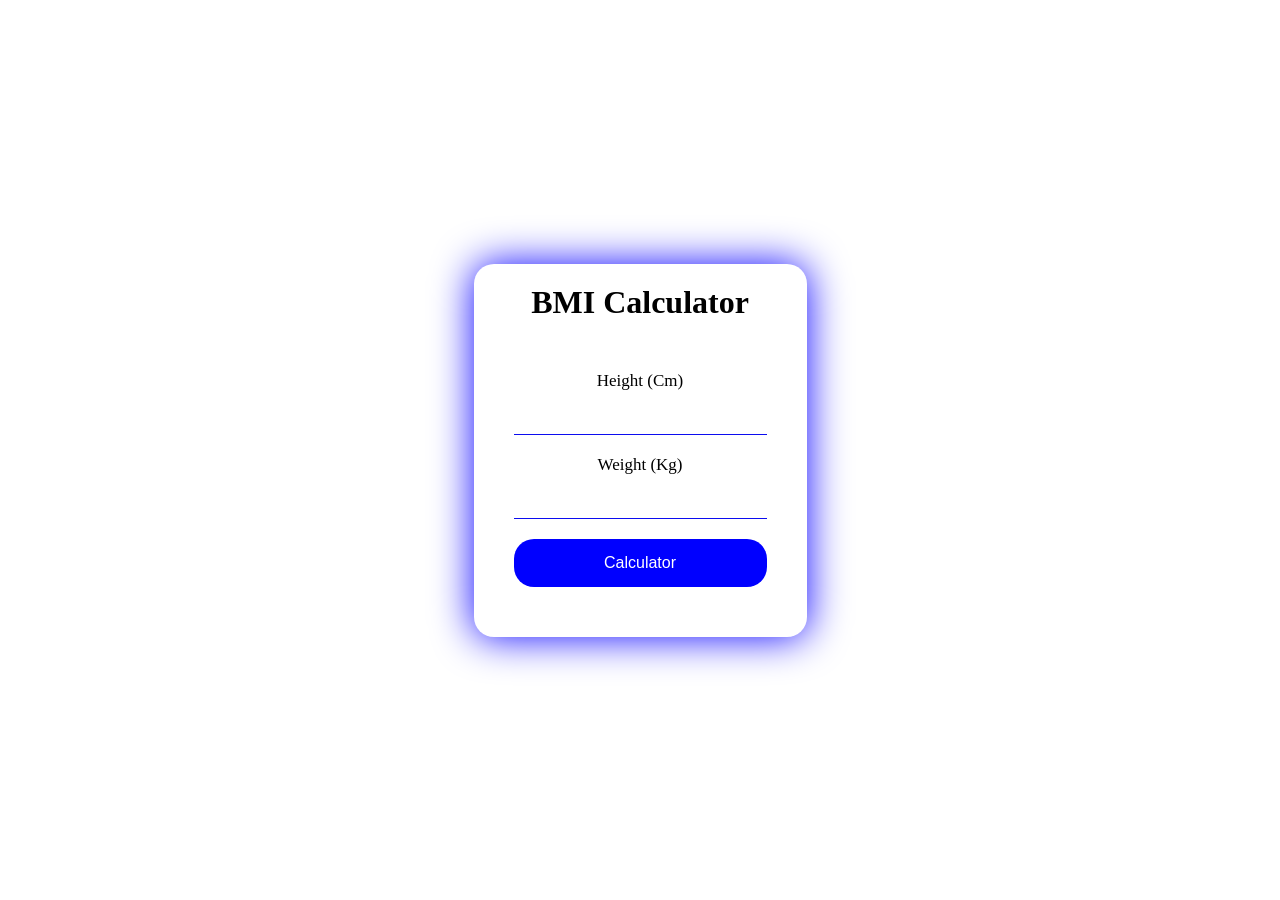
<file: BMI CALCULATOR/index.html>
<!DOCTYPE html>
<html lang="en">

<head>
    <meta charset="UTF-8">
    <meta name="viewport" content="width=device-width, initial-scale=1.0">
    <link rel="stylesheet" href="styl.css">
    <title>BMI Calculator</title>
</head>

<body>
    <div class="container">
        <h1>BMI Calculator</h1>
        <label for="">Height (Cm)</label>
        <input type="number" class="height">
        <label for="">Weight (Kg)</label>
        <input type="number" class="weight">
        <button class="btn" onclick="calculatorBmi()">Calculator</button>
        <p class="result"></p>
    </div>
    <script src="script.js"></script>
</body>

</html>
</file>
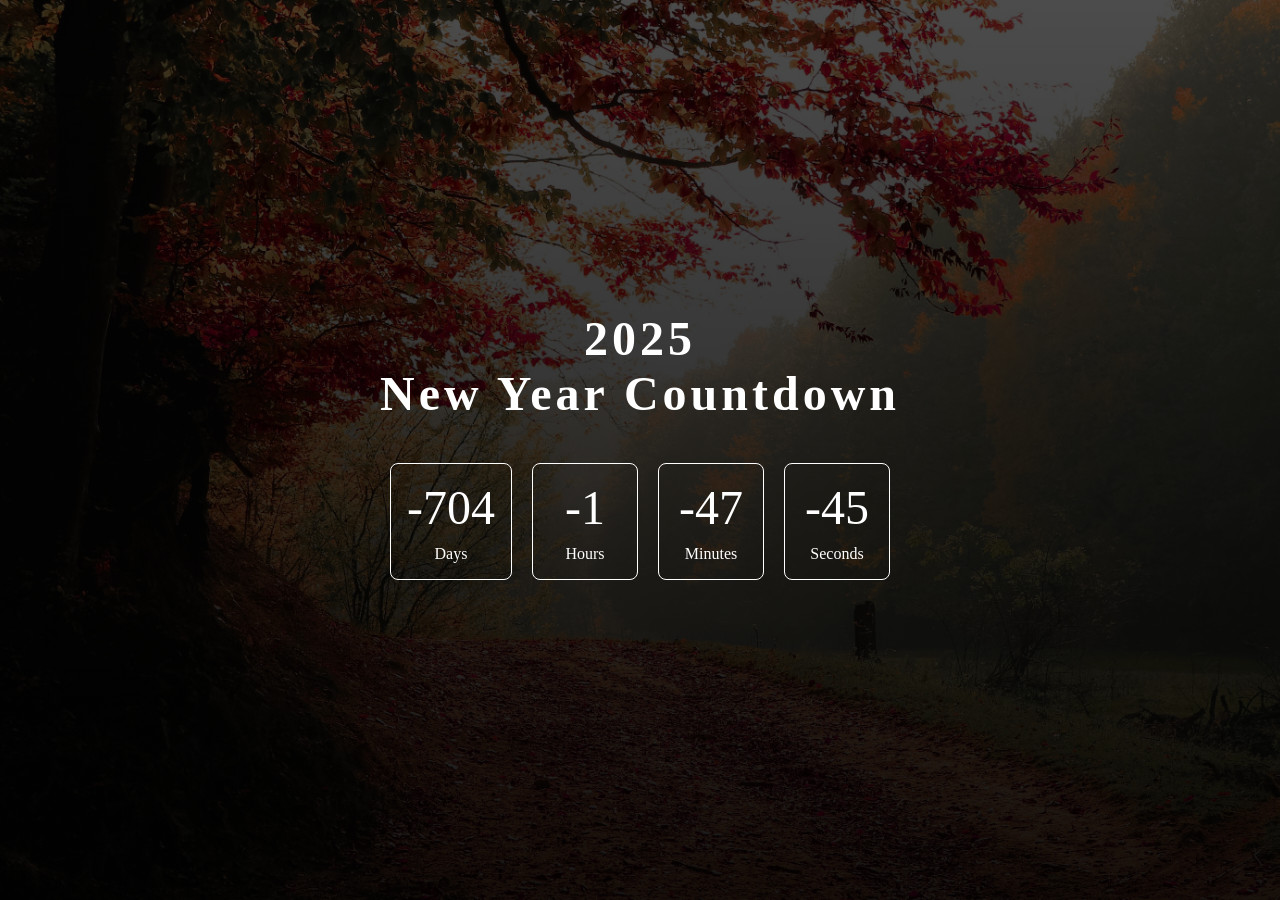
<file: COUNTDOWN TIMER/index.html>
<!DOCTYPE html>
<html lang="en">
<head>
    <meta charset="UTF-8">
    <meta name="viewport" content="width=device-width, initial-scale=1.0">
    <link rel="stylesheet" href="style.css">
    <title>Countdown Timer</title>
</head>
<body>
    <div class="container">
        <div class="text">
            <h3>2025</h3>
            <h1>New Year Countdown</h1>
        </div>
        <div class="time-container">
            <div class="boxes">
                <div class="text-boxes">
                    <p id="days">00</p>
                    <span>Days</span>
                </div>

                <div class="text-boxes">
                    <p id="hours">00</p>
                    <span>Hours</span>
                </div>

                <div class="text-boxes">
                    <p id="mins">00</p>
                    <span>Minutes</span>
                </div>

                <div class="text-boxes">
                    <p id="seconds">00</p>
                    <span>Seconds</span>
                </div>
            </div>
        </div>
    </div>
    <script src="script.js"></script>
</body>
</html>
</file>
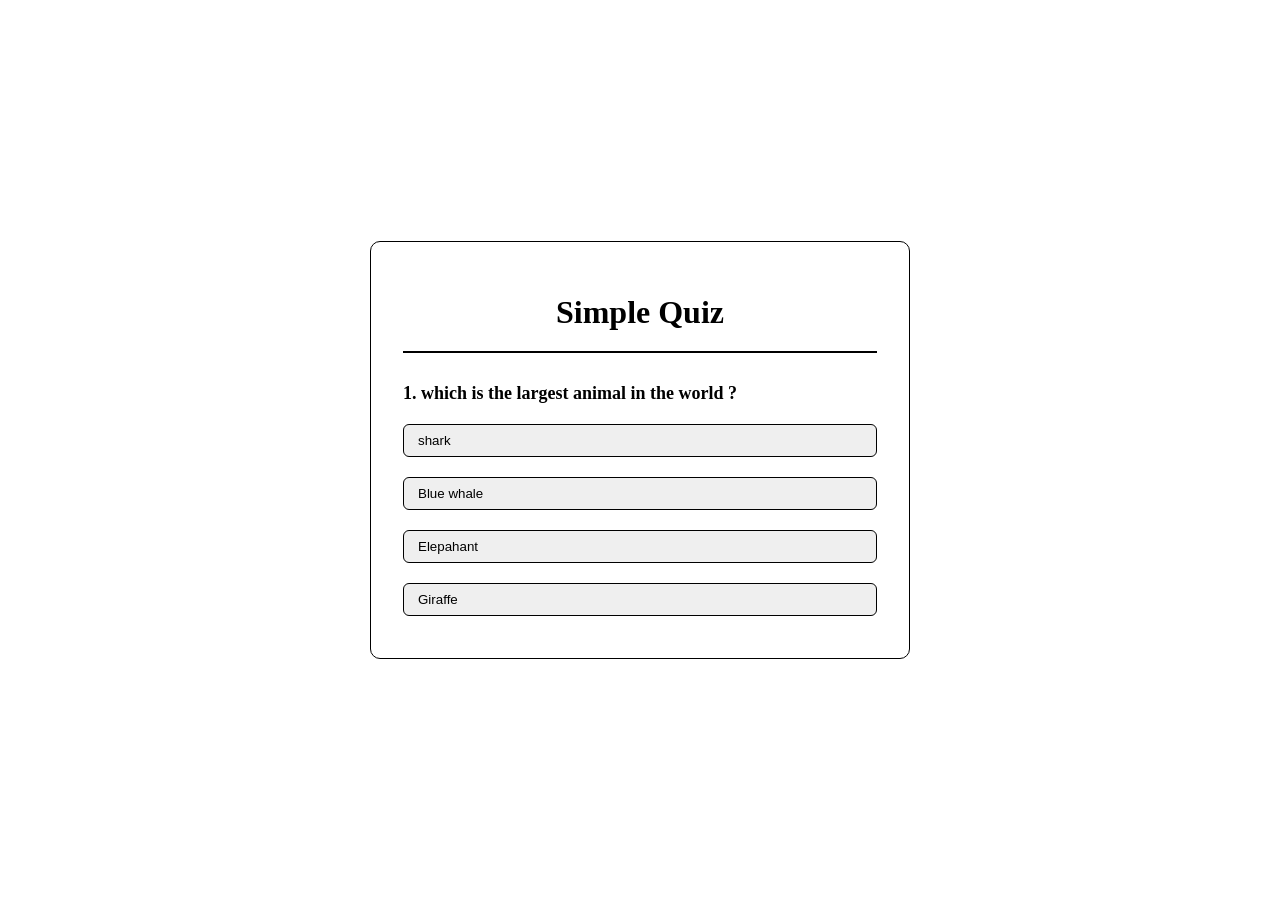
<file: ONLINE QUIZ APP/index.html>
<!DOCTYPE html>
<html lang="en">

<head>
    <meta charset="UTF-8">
    <meta name="viewport" content="width=device-width, initial-scale=1.0">
    <link rel="stylesheet" href="style.css">
    <title>Quiz App</title>
</head>

<body>
    <div class="app">
        <h1>Simple Quiz</h1>
        <div class="quiz">
            <h4 class="question">Quiz goes here</h4>
            <div class="answer-button">
                <button class="btn">Answer 1</button>
                <button class="btn">Answer 2</button>
                <button class="btn">Answer 3</button>
                <button class="btn">Answer 4</button>
            </div>
            <div class="next">
                <button class="next-btn">Next</button>
            </div>
        </div>
    </div>
    <script src="script.js"></script>
</body>

</html>
</file>
<file: BMI CALCULATOR/styl.css>
* {
    margin: 0;
    padding: 0;
    box-sizing: border-box;
}

body {
    display: flex;
    justify-content: center;
    align-items: center;
    height: 100vh;
}

.container {
    display: flex;
    flex-direction: column;
    text-align: center;
    box-shadow: 0 0 40px rgb(11, 3, 255);
    padding: 20px 40px;
    border-radius: 20px;
}

.container h1 {
    margin-bottom: 40px;
}

label {
    margin: 10px 0;
    font-size: 17px;
}

input {
    border: none;
    outline: none;
    border-bottom: 1px solid rgb(12, 12, 239);
    font-size: 20px;
    text-align: center;
    margin-block: 10px;
}

.btn {
    background: blue;
    color: white;
    border: none;
    outline: none;
    padding: 15px;
    border-radius: 20px;
    font-size: 16px;
    margin: 10px 0;
    cursor: pointer;
}

.result {
    margin: 10px 0;
    font-size: 20px;
}

@media(max-width: 334px) {
    .container {
        width: 100%;
    }

    .container h1 {
        font-size: 25px;
    }
}
</file>
<file: COUNTDOWN TIMER/style.css>
*{
    margin: 0;
    padding: 0;
    box-sizing: border-box;
}

body{
    background: linear-gradient(rgba(0,0,0,0.7),rgba(0,0,0,0.9)),url(images/pexels-valentin-s-589841.jpg);
    background-position: center;
    background-size: cover;
    background-repeat: no-repeat;
    background-attachment: fixed;
    height: 100vh;
    color: white;
    display: flex;
    justify-content: center;
    align-items: center;
}
.text{
    display: flex;
    flex-direction: column;
    justify-content: center;
    align-items: center;
    text-align: center;
}
.text h3{
    font-size: 3rem;
    letter-spacing: 4px;
}
.text h1{
    font-size: 3rem;
    margin-bottom: 2rem;
    letter-spacing: 4px;
}

.boxes{
    display: flex;
    flex-wrap: wrap;
    justify-content: center;
    align-items: center; 
}

.text-boxes{
    margin-inline: 10px;
    margin-block: 10px;
    padding: 1rem;
    flex: 1;
    border: 1px solid;
    display: flex;
    flex-direction: column;
    justify-content: center;
    align-items: center;
    border-radius: 8px;
}
.text-boxes p{
    font-size: 3rem;
    margin-bottom: 10px;
}

@media(max-width: 505px){
    .text h3{
        font-size: 2rem;
    }
    .text h1{
        font-size: 2rem;
    }
}
</file>
<file: ONLINE QUIZ APP/style.css>
* {
    margin: 0;
    padding: 0;
    box-sizing: border-box;
}

body {
    display: flex;
    justify-content: center;
    align-items: center;
    height: 100vh;
}

.app {
    width: 540px;
    border: 1px solid black;
    padding: 2rem;
    border-radius: 10px;
}

.app h1 {
    padding: 20px 0;
    margin-bottom: 15px;
    text-align: center;
    border-bottom: 2px solid black;
}

.quiz h4 {
    margin-top: 30px;
    margin-bottom: 10px;
    font-size: 18px;
}

button {
    width: 100%;
    outline: none;
    border: none;
    text-align: left;
    padding: 8px 14px;
    margin-block: 10px;
    transition: .45s;
    border: 1px solid black;
    border-radius: 6px;
}

button:hover:not([disabled]) {
    background-color: black;
    color: white;
}

button:disabled {
    cursor: no-drop;
}

.next {
    justify-content: center;
    display: flex;
}

.next-btn {
    text-align: center;
    display: none;
    width: 100px;
    padding: 8px 10px;
    margin-top: 20px;
    background-color: green;
    color: white;
    outline: none;
    border: none;
    cursor: pointer;
}

.correct {
    background: #9aeabc;
    font-weight: 600;
    color: black;
}

.incorrect {
    background: #ff9393;
    color: black;
    font-weight: 600;
}
</file>
